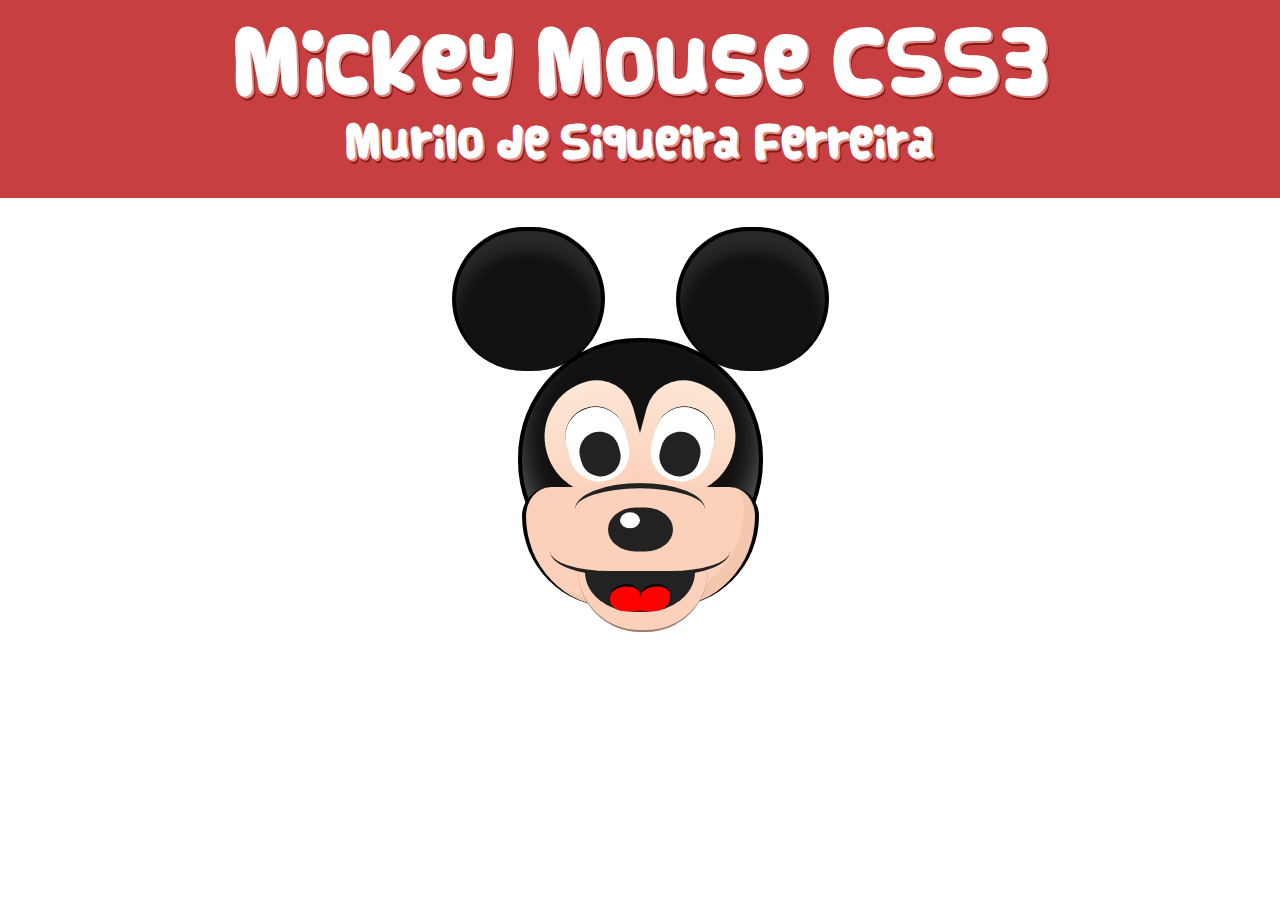
<file: index.html>
<!DOCTYPE html>
<!--[if lt IE 7]>      <html class="no-js lt-ie9 lt-ie8 lt-ie7"> <![endif]-->
<!--[if IE 7]>         <html class="no-js lt-ie9 lt-ie8"> <![endif]-->
<!--[if IE 8]>         <html class="no-js lt-ie9"> <![endif]-->
<!--[if gt IE 8]><!--> <html class="no-js"> <!--<![endif]-->
    <head>
        <meta charset="utf-8">
        <meta http-equiv="X-UA-Compatible" content="IE=edge,chrome=1">
        <title>Mickey Mouse - CSS</title>
        <meta name="description" content="">
        <meta name="viewport" content="width=device-width">

        <link rel="stylesheet" href="assets/css/normalize.css">
        <link rel="stylesheet" href="assets/css/main.css">
    </head>
    <body>
        <header>
            <hgroup>
                <h1 class="mck">Mickey Mouse CSS3 </h1>
                <h2 class="autor"><a href="https://www.facebook.com/muhroots" target="_blank">Murilo de Siqueira Ferreira</a></h2>
            </hgroup>
        </header>

        <section class="main clearfix">
            <div class="cbc">
                <div class="groud-olh clearfix">
                    <div class="out-olh">
                        <div class="olh olh-eqd">
                            <div class="plp"></div>
                            <div class="iris"></div>
                        </div>
                    </div>
                    <div class="out-olh">
                        <div class="olh olh-dir">
                            <div class="plp"></div>
                            <div class="iris"></div>
                        </div>
                    </div>
                </div>

                <div class="bc clearfix">
                    <div class="efeito-nariz"></div>
                    <div class="nariz"><div></div></div>
                    <div class="sorriso"></div>
                    <div class="sorriso-b">
                        <div class="lng"></div>
                        <div class="lng"></div>
                    </div>
                    <div class="qxo"></div>
                </div>                 
            </div>         
        </section>

        <footer>
    		<audio autoplay="true" loop="loop">
    			<source src="assets/audio/audio.mp3">
    		</audio>
        </footer>
	</body>
</html>
</file>
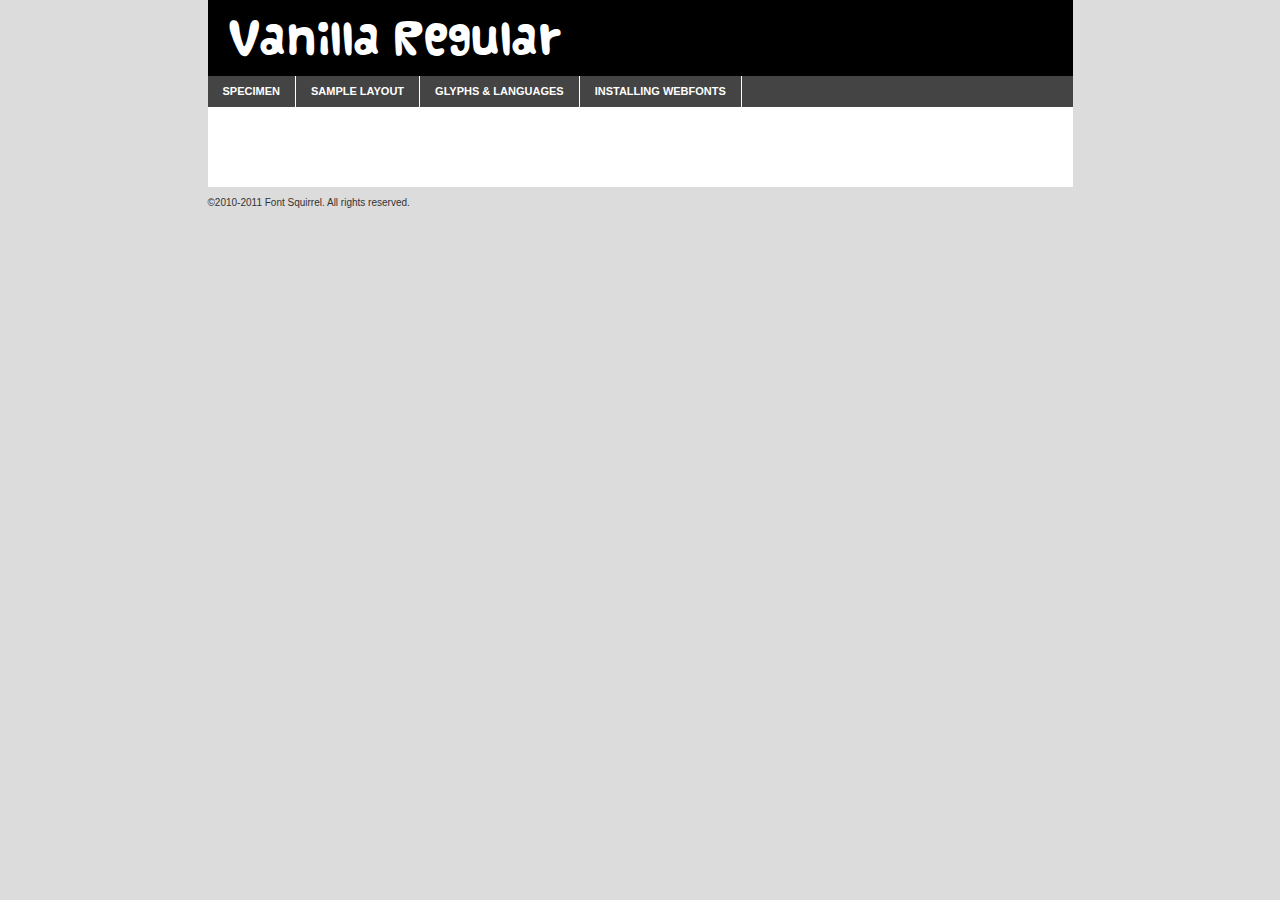
<file: assets/font/vanilla-demo.html>
<!DOCTYPE html PUBLIC "-//W3C//DTD XHTML 1.0 Transitional//EN"
	"http://www.w3.org/TR/xhtml1/DTD/xhtml1-transitional.dtd">

<html xmlns="http://www.w3.org/1999/xhtml" xml:lang="en" lang="en">
<head>
	<meta http-equiv="Content-Type" content="text/html; charset=utf-8" />
	<script src="http://ajax.googleapis.com/ajax/libs/jquery/1.7.2/jquery.min.js" type="text/javascript" charset="utf-8"></script>
	<script src="specimen_files/easytabs.js" type="text/javascript" charset="utf-8"></script>
	<link rel="stylesheet" href="specimen_files/specimen_stylesheet.css" type="text/css" charset="utf-8" />
	<link rel="stylesheet" href="stylesheet.css" type="text/css" charset="utf-8" />

	<style type="text/css">
					body{
				font-family: 'vanillaregular';
							}
		</style>

	<title>Vanilla Regular Specimen</title>
	
	
	<script type="text/javascript" charset="utf-8">
		$(document).ready(function() {
			$('#container').easyTabs({defaultContent:1});
		});
	</script>
</head>

<body>
<div id="container">
	<div id="header">
		Vanilla Regular	</div>
	<ul class="tabs">
		<li><a href="#specimen">Specimen</a></li>
		<li><a href="#layout">Sample Layout</a></li>
				<li><a href="#glyphs">Glyphs &amp; Languages</a></li>
		<li><a href="#installing">Installing Webfonts</a></li>
		
	</ul>
	
	<div id="main_content">

		
			<div id="specimen">
		
				<div class="section">
					<div class="grid12 firstcol">
						<div class="huge">AaBb</div>
					</div>
				</div>
		
				<div class="section">
					<div class="glyph_range">A&#x200B;B&#x200b;C&#x200b;D&#x200b;E&#x200b;F&#x200b;G&#x200b;H&#x200b;I&#x200b;J&#x200b;K&#x200b;L&#x200b;M&#x200b;N&#x200b;O&#x200b;P&#x200b;Q&#x200b;R&#x200b;S&#x200b;T&#x200b;U&#x200b;V&#x200b;W&#x200b;X&#x200b;Y&#x200b;Z&#x200b;a&#x200b;b&#x200b;c&#x200b;d&#x200b;e&#x200b;f&#x200b;g&#x200b;h&#x200b;i&#x200b;j&#x200b;k&#x200b;l&#x200b;m&#x200b;n&#x200b;o&#x200b;p&#x200b;q&#x200b;r&#x200b;s&#x200b;t&#x200b;u&#x200b;v&#x200b;w&#x200b;x&#x200b;y&#x200b;z&#x200b;1&#x200b;2&#x200b;3&#x200b;4&#x200b;5&#x200b;6&#x200b;7&#x200b;8&#x200b;9&#x200b;0&#x200b;&amp;&#x200b;.&#x200b;,&#x200b;?&#x200b;!&#x200b;&#64;&#x200b;(&#x200b;)&#x200b;#&#x200b;$&#x200b;%&#x200b;*&#x200b;+&#x200b;-&#x200b;=&#x200b;:&#x200b;;</div>
				</div>
				<div class="section">
					<div class="grid12 firstcol">
						<table class="sample_table">
							<tr><td>10</td><td class="size10">abcdefghijklmnopqrstuvwxyzABCDEFGHIJKLMNOPQRSTUVWXYZ0123456789abcdefghijklmnopqrstuvwxyzABCDEFGHIJKLMNOPQRSTUVWXYZ0123456789abcdefghijklmnopqrstuvwxyzABCDEFGHIJKLMNOPQRSTUVWXYZ</td></tr>
							<tr><td>11</td><td class="size11">abcdefghijklmnopqrstuvwxyzABCDEFGHIJKLMNOPQRSTUVWXYZ0123456789abcdefghijklmnopqrstuvwxyzABCDEFGHIJKLMNOPQRSTUVWXYZ0123456789abcdefghijklmnopqrstuvwxyzABCDEFGHIJKLMNOPQRSTUVWXYZ</td></tr>
							<tr><td>12</td><td class="size12">abcdefghijklmnopqrstuvwxyzABCDEFGHIJKLMNOPQRSTUVWXYZ0123456789abcdefghijklmnopqrstuvwxyzABCDEFGHIJKLMNOPQRSTUVWXYZ0123456789abcdefghijklmnopqrstuvwxyzABCDEFGHIJKLMNOPQRSTUVWXYZ</td></tr>
							<tr><td>13</td><td class="size13">abcdefghijklmnopqrstuvwxyzABCDEFGHIJKLMNOPQRSTUVWXYZ0123456789abcdefghijklmnopqrstuvwxyzABCDEFGHIJKLMNOPQRSTUVWXYZ0123456789abcdefghijklmnopqrstuvwxyzABCDEFGHIJKLMNOPQRSTUVWXYZ</td></tr>
							<tr><td>14</td><td class="size14">abcdefghijklmnopqrstuvwxyzABCDEFGHIJKLMNOPQRSTUVWXYZ0123456789abcdefghijklmnopqrstuvwxyzABCDEFGHIJKLMNOPQRSTUVWXYZ0123456789abcdefghijklmnopqrstuvwxyzABCDEFGHIJKLMNOPQRSTUVWXYZ</td></tr>
							<tr><td>16</td><td class="size16">abcdefghijklmnopqrstuvwxyzABCDEFGHIJKLMNOPQRSTUVWXYZ0123456789abcdefghijklmnopqrstuvwxyzABCDEFGHIJKLMNOPQRSTUVWXYZ</td></tr>
							<tr><td>18</td><td class="size18">abcdefghijklmnopqrstuvwxyzABCDEFGHIJKLMNOPQRSTUVWXYZ0123456789abcdefghijklmnopqrstuvwxyzABCDEFGHIJKLMNOPQRSTUVWXYZ</td></tr>
							<tr><td>20</td><td class="size20">abcdefghijklmnopqrstuvwxyzABCDEFGHIJKLMNOPQRSTUVWXYZ0123456789abcdefghijklmnopqrstuvwxyzABCDEFGHIJKLMNOPQRSTUVWXYZ</td></tr>
							<tr><td>24</td><td class="size24">abcdefghijklmnopqrstuvwxyzABCDEFGHIJKLMNOPQRSTUVWXYZ0123456789abcdefghijklmnopqrstuvwxyzABCDEFGHIJKLMNOPQRSTUVWXYZ</td></tr>
							<tr><td>30</td><td class="size30">abcdefghijklmnopqrstuvwxyzABCDEFGHIJKLMNOPQRSTUVWXYZ0123456789abcdefghijklmnopqrstuvwxyzABCDEFGHIJKLMNOPQRSTUVWXYZ</td></tr>
							<tr><td>36</td><td class="size36">abcdefghijklmnopqrstuvwxyzABCDEFGHIJKLMNOPQRSTUVWXYZ0123456789abcdefghijklmnopqrstuvwxyzABCDEFGHIJKLMNOPQRSTUVWXYZ</td></tr>
							<tr><td>48</td><td class="size48">abcdefghijklmnopqrstuvwxyzABCDEFGHIJKLMNOPQRSTUVWXYZ0123456789abcdefghijklmnopqrstuvwxyzABCDEFGHIJKLMNOPQRSTUVWXYZ</td></tr>
							<tr><td>60</td><td class="size60">abcdefghijklmnopqrstuvwxyzABCDEFGHIJKLMNOPQRSTUVWXYZ0123456789abcdefghijklmnopqrstuvwxyzABCDEFGHIJKLMNOPQRSTUVWXYZ</td></tr>
							<tr><td>72</td><td class="size72">abcdefghijklmnopqrstuvwxyzABCDEFGHIJKLMNOPQRSTUVWXYZ0123456789abcdefghijklmnopqrstuvwxyzABCDEFGHIJKLMNOPQRSTUVWXYZ</td></tr>
							<tr><td>90</td><td class="size90">abcdefghijklmnopqrstuvwxyzABCDEFGHIJKLMNOPQRSTUVWXYZ0123456789abcdefghijklmnopqrstuvwxyzABCDEFGHIJKLMNOPQRSTUVWXYZ</td></tr>
						</table>
				
					</div>
			
				</div>
		
		
		
								<div class="section" id="bodycomparison">


										<div id="xheight">
				<div class="fontbody">&#xE000;&#xE000;&#xE000;&#xE000;&#xE000;&#xE000;&#xE000;&#xE000;&#xE000;&#xE000;&#xE000;&#xE000;&#xE000;&#xE000;&#xE000;&#xE000;&#xE000;&#xE000;&#xE000;&#xE000;&#xE000;&#xE000;&#xE000;&#xE000;&#xE000;&#xE000;&#xE000;&#xE000;&#xE000;&#xE000;&#xE000;&#xE000;&#xE000;&#xE000;&#xE000;&#xE000;&#xE000;&#xE000;&#xE000;&#xE000;&#xE000;&#xE000;&#xE000;&#xE000;&#xE000;&#xE000;&#xE000;&#xE000;&#xE000;&#xE000;&#xE000;&#xE000;&#xE000;&#xE000;&#xE000;&#xE000;&#xE000;&#xE000;&#xE000;&#xE000;&#xE000;&#xE000;&#xE000;&#xE000;&#xE000;&#xE000;&#xE000;&#xE000;&#xE000;&#xE000;&#xE000;&#xE000;&#xE000;&#xE000;&#xE000;&#xE000;&#xE000;&#xE000;&#xE000;&#xE000;&#xE000;&#xE000;&#xE000;&#xE000;&#xE000;&#xE000;&#xE000;&#xE000;&#xE000;&#xE000;&#xE000;&#xE000;&#xE000;&#xE000;&#xE000;&#xE000;&#xE000;&#xE000;&#xE000;body</div><div class="arialbody">body</div><div class="verdanabody">body</div><div class="georgiabody">body</div></div>
										<div class="fontbody" style="z-index:1">
											body<span>Vanilla Regular</span>
										</div>
										<div class="arialbody" style="z-index:1">
											body<span>Arial</span>
										</div>
										<div class="verdanabody" style="z-index:1">
											body<span>Verdana</span>
										</div>
										<div class="georgiabody" style="z-index:1">
											body<span>Georgia</span>
										</div>



								</div>
		
		
				<div class="section psample psample_row1" id="">
					
					<div class="grid2 firstcol">
						<p class="size10"><span>10.</span>Aenean lacinia bibendum nulla sed consectetur. Fusce dapibus, tellus ac cursus commodo, tortor mauris condimentum nibh, ut fermentum massa justo sit amet risus. Nullam id dolor id nibh ultricies vehicula ut id elit. Cum sociis natoque penatibus et magnis dis parturient montes, nascetur ridiculus mus. Nulla vitae elit libero, a pharetra augue.</p>
			
					</div>
					<div class="grid3">
						<p class="size11"><span>11.</span>Aenean lacinia bibendum nulla sed consectetur. Fusce dapibus, tellus ac cursus commodo, tortor mauris condimentum nibh, ut fermentum massa justo sit amet risus. Nullam id dolor id nibh ultricies vehicula ut id elit. Cum sociis natoque penatibus et magnis dis parturient montes, nascetur ridiculus mus. Nulla vitae elit libero, a pharetra augue.</p>
			
					</div>
					<div class="grid3">
						<p class="size12"><span>12.</span>Aenean lacinia bibendum nulla sed consectetur. Fusce dapibus, tellus ac cursus commodo, tortor mauris condimentum nibh, ut fermentum massa justo sit amet risus. Nullam id dolor id nibh ultricies vehicula ut id elit. Cum sociis natoque penatibus et magnis dis parturient montes, nascetur ridiculus mus. Nulla vitae elit libero, a pharetra augue.</p>
			
					</div>
					<div class="grid4">
						<p class="size13"><span>13.</span>Aenean lacinia bibendum nulla sed consectetur. Fusce dapibus, tellus ac cursus commodo, tortor mauris condimentum nibh, ut fermentum massa justo sit amet risus. Nullam id dolor id nibh ultricies vehicula ut id elit. Cum sociis natoque penatibus et magnis dis parturient montes, nascetur ridiculus mus. Nulla vitae elit libero, a pharetra augue.</p>
			
					</div>
					<div class="white_blend"></div>
					
				</div>
				<div class="section psample psample_row2" id="">
					<div class="grid3 firstcol">
						<p class="size14"><span>14.</span>Aenean lacinia bibendum nulla sed consectetur. Fusce dapibus, tellus ac cursus commodo, tortor mauris condimentum nibh, ut fermentum massa justo sit amet risus. Nullam id dolor id nibh ultricies vehicula ut id elit. Cum sociis natoque penatibus et magnis dis parturient montes, nascetur ridiculus mus. Nulla vitae elit libero, a pharetra augue.</p>
			
					</div>
					<div class="grid4">
						<p class="size16"><span>16.</span>Aenean lacinia bibendum nulla sed consectetur. Fusce dapibus, tellus ac cursus commodo, tortor mauris condimentum nibh, ut fermentum massa justo sit amet risus. Nullam id dolor id nibh ultricies vehicula ut id elit. Cum sociis natoque penatibus et magnis dis parturient montes, nascetur ridiculus mus. Nulla vitae elit libero, a pharetra augue.</p>
			
					</div>
					<div class="grid5">
						<p class="size18"><span>18.</span>Aenean lacinia bibendum nulla sed consectetur. Fusce dapibus, tellus ac cursus commodo, tortor mauris condimentum nibh, ut fermentum massa justo sit amet risus. Nullam id dolor id nibh ultricies vehicula ut id elit. Cum sociis natoque penatibus et magnis dis parturient montes, nascetur ridiculus mus. Nulla vitae elit libero, a pharetra augue.</p>
			
					</div>

					<div class="white_blend"></div>

				</div>
				
				<div class="section psample psample_row3" id="">
					<div class="grid5 firstcol">
						<p class="size20"><span>20.</span>Aenean lacinia bibendum nulla sed consectetur. Fusce dapibus, tellus ac cursus commodo, tortor mauris condimentum nibh, ut fermentum massa justo sit amet risus. Nullam id dolor id nibh ultricies vehicula ut id elit. Cum sociis natoque penatibus et magnis dis parturient montes, nascetur ridiculus mus. Nulla vitae elit libero, a pharetra augue.</p>
					</div>
					<div class="grid7">
						<p class="size24"><span>24.</span>Aenean lacinia bibendum nulla sed consectetur. Fusce dapibus, tellus ac cursus commodo, tortor mauris condimentum nibh, ut fermentum massa justo sit amet risus. Nullam id dolor id nibh ultricies vehicula ut id elit. Cum sociis natoque penatibus et magnis dis parturient montes, nascetur ridiculus mus. Nulla vitae elit libero, a pharetra augue.</p>
					</div>
					
					<div class="white_blend"></div>
					
				</div>
				
				<div class="section psample psample_row4" id="">
					<div class="grid12 firstcol">
						<p class="size30"><span>30.</span>Aenean lacinia bibendum nulla sed consectetur. Fusce dapibus, tellus ac cursus commodo, tortor mauris condimentum nibh, ut fermentum massa justo sit amet risus. Nullam id dolor id nibh ultricies vehicula ut id elit. Cum sociis natoque penatibus et magnis dis parturient montes, nascetur ridiculus mus. Nulla vitae elit libero, a pharetra augue.</p>
					</div>
					<div class="white_blend"></div>
					
				</div>
				
				
				
				<div class="section psample psample_row1 fullreverse">
					<div class="grid2 firstcol">
						<p class="size10"><span>10.</span>Aenean lacinia bibendum nulla sed consectetur. Fusce dapibus, tellus ac cursus commodo, tortor mauris condimentum nibh, ut fermentum massa justo sit amet risus. Nullam id dolor id nibh ultricies vehicula ut id elit. Cum sociis natoque penatibus et magnis dis parturient montes, nascetur ridiculus mus. Nulla vitae elit libero, a pharetra augue.</p>
			
					</div>
					<div class="grid3">
						<p class="size11"><span>11.</span>Aenean lacinia bibendum nulla sed consectetur. Fusce dapibus, tellus ac cursus commodo, tortor mauris condimentum nibh, ut fermentum massa justo sit amet risus. Nullam id dolor id nibh ultricies vehicula ut id elit. Cum sociis natoque penatibus et magnis dis parturient montes, nascetur ridiculus mus. Nulla vitae elit libero, a pharetra augue.</p>
			
					</div>
					<div class="grid3">
						<p class="size12"><span>12.</span>Aenean lacinia bibendum nulla sed consectetur. Fusce dapibus, tellus ac cursus commodo, tortor mauris condimentum nibh, ut fermentum massa justo sit amet risus. Nullam id dolor id nibh ultricies vehicula ut id elit. Cum sociis natoque penatibus et magnis dis parturient montes, nascetur ridiculus mus. Nulla vitae elit libero, a pharetra augue.</p>
			
					</div>
					<div class="grid4">
						<p class="size13"><span>13.</span>Aenean lacinia bibendum nulla sed consectetur. Fusce dapibus, tellus ac cursus commodo, tortor mauris condimentum nibh, ut fermentum massa justo sit amet risus. Nullam id dolor id nibh ultricies vehicula ut id elit. Cum sociis natoque penatibus et magnis dis parturient montes, nascetur ridiculus mus. Nulla vitae elit libero, a pharetra augue.</p>
			
					</div>
					<div class="black_blend"></div>
					
				</div>
				
				<div class="section psample psample_row2 fullreverse">
					<div class="grid3 firstcol">
						<p class="size14"><span>14.</span>Aenean lacinia bibendum nulla sed consectetur. Fusce dapibus, tellus ac cursus commodo, tortor mauris condimentum nibh, ut fermentum massa justo sit amet risus. Nullam id dolor id nibh ultricies vehicula ut id elit. Cum sociis natoque penatibus et magnis dis parturient montes, nascetur ridiculus mus. Nulla vitae elit libero, a pharetra augue.</p>
			
					</div>
					<div class="grid4">
						<p class="size16"><span>16.</span>Aenean lacinia bibendum nulla sed consectetur. Fusce dapibus, tellus ac cursus commodo, tortor mauris condimentum nibh, ut fermentum massa justo sit amet risus. Nullam id dolor id nibh ultricies vehicula ut id elit. Cum sociis natoque penatibus et magnis dis parturient montes, nascetur ridiculus mus. Nulla vitae elit libero, a pharetra augue.</p>
			
					</div>
					<div class="grid5">
						<p class="size18"><span>18.</span>Aenean lacinia bibendum nulla sed consectetur. Fusce dapibus, tellus ac cursus commodo, tortor mauris condimentum nibh, ut fermentum massa justo sit amet risus. Nullam id dolor id nibh ultricies vehicula ut id elit. Cum sociis natoque penatibus et magnis dis parturient montes, nascetur ridiculus mus. Nulla vitae elit libero, a pharetra augue.</p>
			
					</div>
					<div class="black_blend"></div>

				</div>
				
				<div class="section psample fullreverse psample_row3" id="">
					<div class="grid5 firstcol">
						<p class="size20"><span>20.</span>Aenean lacinia bibendum nulla sed consectetur. Fusce dapibus, tellus ac cursus commodo, tortor mauris condimentum nibh, ut fermentum massa justo sit amet risus. Nullam id dolor id nibh ultricies vehicula ut id elit. Cum sociis natoque penatibus et magnis dis parturient montes, nascetur ridiculus mus. Nulla vitae elit libero, a pharetra augue.</p>
					</div>
					<div class="grid7">
						<p class="size24"><span>24.</span>Aenean lacinia bibendum nulla sed consectetur. Fusce dapibus, tellus ac cursus commodo, tortor mauris condimentum nibh, ut fermentum massa justo sit amet risus. Nullam id dolor id nibh ultricies vehicula ut id elit. Cum sociis natoque penatibus et magnis dis parturient montes, nascetur ridiculus mus. Nulla vitae elit libero, a pharetra augue.</p>
					</div>
					
					<div class="black_blend"></div>
					
				</div>
				
				<div class="section psample fullreverse psample_row4" id="" style="border-bottom: 20px #000 solid;">
					<div class="grid12 firstcol">
						<p class="size30"><span>30.</span>Aenean lacinia bibendum nulla sed consectetur. Fusce dapibus, tellus ac cursus commodo, tortor mauris condimentum nibh, ut fermentum massa justo sit amet risus. Nullam id dolor id nibh ultricies vehicula ut id elit. Cum sociis natoque penatibus et magnis dis parturient montes, nascetur ridiculus mus. Nulla vitae elit libero, a pharetra augue.</p>
					</div>
					<div class="black_blend"></div>
					
				</div>
				
				
				
				
			</div>
			
			<div id="layout">
				
				<div class="section">
					
					<div class="grid12 firstcol">
						<h1>Lorem Ipsum Dolor</h1>
						<h2>Etiam porta sem malesuada magna mollis euismod</h2>
						
						<p class="byline">By <a href="#link">Aenean Lacinia</a></p>
					</div>
				</div>
				<div class="section">
					<div class="grid8 firstcol">
						<p class="large">Donec sed odio dui. Morbi leo risus, porta ac consectetur ac, vestibulum at eros. Fusce dapibus, tellus ac cursus commodo, tortor mauris condimentum nibh, ut fermentum massa justo sit amet risus. </p>

						
						<h3>Pellentesque ornare sem</h3>

						<p>Maecenas sed diam eget risus varius blandit sit amet non magna. Maecenas faucibus mollis interdum. Donec ullamcorper nulla non metus auctor fringilla. Nullam id dolor id nibh ultricies vehicula ut id elit. Nullam id dolor id nibh ultricies vehicula ut id elit. </p>

						<p>Aenean eu leo quam. Pellentesque ornare sem lacinia quam venenatis vestibulum. Lorem ipsum dolor sit amet, consectetur adipiscing elit. Cum sociis natoque penatibus et magnis dis parturient montes, nascetur ridiculus mus. </p>

						<p>Nulla vitae elit libero, a pharetra augue. Praesent commodo cursus magna, vel scelerisque nisl consectetur et. Aenean lacinia bibendum nulla sed consectetur. </p>

						<p>Nullam quis risus eget urna mollis ornare vel eu leo. Nullam quis risus eget urna mollis ornare vel eu leo. Maecenas sed diam eget risus varius blandit sit amet non magna. Donec ullamcorper nulla non metus auctor fringilla. </p>

						<h3>Cras mattis consectetur</h3>

						<p>Aenean eu leo quam. Pellentesque ornare sem lacinia quam venenatis vestibulum. Aenean lacinia bibendum nulla sed consectetur. Integer posuere erat a ante venenatis dapibus posuere velit aliquet. Cras mattis consectetur purus sit amet fermentum. </p>

						<p>Nullam id dolor id nibh ultricies vehicula ut id elit. Nullam quis risus eget urna mollis ornare vel eu leo. Cras mattis consectetur purus sit amet fermentum.</p>
					</div>
					
					<div class="grid4 sidebar">
						
						<div class="box reverse">
							<p class="last">Nullam quis risus eget urna mollis ornare vel eu leo. Donec ullamcorper nulla non metus auctor fringilla. Cras mattis consectetur purus sit amet fermentum. Sed posuere consectetur est at lobortis. Lorem ipsum dolor sit amet, consectetur adipiscing elit. </p>
						</div>
						
						<p class="caption">Maecenas sed diam eget risus varius.</p>

						<p>Vestibulum id ligula porta felis euismod semper. Integer posuere erat a ante venenatis dapibus posuere velit aliquet. Vestibulum id ligula porta felis euismod semper. Sed posuere consectetur est at lobortis. Maecenas sed diam eget risus varius blandit sit amet non magna. Fusce dapibus, tellus ac cursus commodo, tortor mauris condimentum nibh, ut fermentum massa justo sit amet risus. </p>

					

						<p>Duis mollis, est non commodo luctus, nisi erat porttitor ligula, eget lacinia odio sem nec elit. Aenean lacinia bibendum nulla sed consectetur. Vivamus sagittis lacus vel augue laoreet rutrum faucibus dolor auctor. Aenean lacinia bibendum nulla sed consectetur. Nullam quis risus eget urna mollis ornare vel eu leo. </p>

						<p>Praesent commodo cursus magna, vel scelerisque nisl consectetur et. Donec ullamcorper nulla non metus auctor fringilla. Maecenas faucibus mollis interdum. Fusce dapibus, tellus ac cursus commodo, tortor mauris condimentum nibh, ut fermentum massa justo sit amet risus. </p>

					</div>
				</div>
				
			</div>


			



		<div id="glyphs">
			<div class="section">
				<div class="grid12 firstcol">
			
				<h1>Language Support</h1>
				<p>The subset of Vanilla Regular in this kit supports the following languages:<br />
			
					English				</p>
				<h1>Glyph Chart</h1>
				<p>The subset of Vanilla Regular in this kit includes all the glyphs listed below. Unicode entities are included above each glyph to help you insert individual characters into your layout.</p>
				<div id="glyph_chart">
			
																														 <div><p>&amp;#13;</p>&#13;</div>
																				 <div><p>&amp;#32;</p>&#32;</div>
																				 <div><p>&amp;#33;</p>&#33;</div>
																				 <div><p>&amp;#34;</p>&#34;</div>
																				 <div><p>&amp;#35;</p>&#35;</div>
																				 <div><p>&amp;#36;</p>&#36;</div>
																				 <div><p>&amp;#37;</p>&#37;</div>
																				 <div><p>&amp;#38;</p>&#38;</div>
																				 <div><p>&amp;#39;</p>&#39;</div>
																				 <div><p>&amp;#40;</p>&#40;</div>
																				 <div><p>&amp;#41;</p>&#41;</div>
																				 <div><p>&amp;#42;</p>&#42;</div>
																				 <div><p>&amp;#43;</p>&#43;</div>
																				 <div><p>&amp;#44;</p>&#44;</div>
																				 <div><p>&amp;#45;</p>&#45;</div>
																				 <div><p>&amp;#46;</p>&#46;</div>
																				 <div><p>&amp;#47;</p>&#47;</div>
																				 <div><p>&amp;#48;</p>&#48;</div>
																				 <div><p>&amp;#49;</p>&#49;</div>
																				 <div><p>&amp;#50;</p>&#50;</div>
																				 <div><p>&amp;#51;</p>&#51;</div>
																				 <div><p>&amp;#52;</p>&#52;</div>
																				 <div><p>&amp;#53;</p>&#53;</div>
																				 <div><p>&amp;#54;</p>&#54;</div>
																				 <div><p>&amp;#55;</p>&#55;</div>
																				 <div><p>&amp;#56;</p>&#56;</div>
																				 <div><p>&amp;#57;</p>&#57;</div>
																				 <div><p>&amp;#58;</p>&#58;</div>
																				 <div><p>&amp;#59;</p>&#59;</div>
																				 <div><p>&amp;#60;</p>&#60;</div>
																				 <div><p>&amp;#61;</p>&#61;</div>
																				 <div><p>&amp;#62;</p>&#62;</div>
																				 <div><p>&amp;#63;</p>&#63;</div>
																				 <div><p>&amp;#64;</p>&#64;</div>
																				 <div><p>&amp;#65;</p>&#65;</div>
																				 <div><p>&amp;#66;</p>&#66;</div>
																				 <div><p>&amp;#67;</p>&#67;</div>
																				 <div><p>&amp;#68;</p>&#68;</div>
																				 <div><p>&amp;#69;</p>&#69;</div>
																				 <div><p>&amp;#70;</p>&#70;</div>
																				 <div><p>&amp;#71;</p>&#71;</div>
																				 <div><p>&amp;#72;</p>&#72;</div>
																				 <div><p>&amp;#73;</p>&#73;</div>
																				 <div><p>&amp;#74;</p>&#74;</div>
																				 <div><p>&amp;#75;</p>&#75;</div>
																				 <div><p>&amp;#76;</p>&#76;</div>
																				 <div><p>&amp;#77;</p>&#77;</div>
																				 <div><p>&amp;#78;</p>&#78;</div>
																				 <div><p>&amp;#79;</p>&#79;</div>
																				 <div><p>&amp;#80;</p>&#80;</div>
																				 <div><p>&amp;#81;</p>&#81;</div>
																				 <div><p>&amp;#82;</p>&#82;</div>
																				 <div><p>&amp;#83;</p>&#83;</div>
																				 <div><p>&amp;#84;</p>&#84;</div>
																				 <div><p>&amp;#85;</p>&#85;</div>
																				 <div><p>&amp;#86;</p>&#86;</div>
																				 <div><p>&amp;#87;</p>&#87;</div>
																				 <div><p>&amp;#88;</p>&#88;</div>
																				 <div><p>&amp;#89;</p>&#89;</div>
																				 <div><p>&amp;#90;</p>&#90;</div>
																				 <div><p>&amp;#91;</p>&#91;</div>
																				 <div><p>&amp;#92;</p>&#92;</div>
																				 <div><p>&amp;#93;</p>&#93;</div>
																				 <div><p>&amp;#94;</p>&#94;</div>
																				 <div><p>&amp;#95;</p>&#95;</div>
																				 <div><p>&amp;#96;</p>&#96;</div>
																				 <div><p>&amp;#97;</p>&#97;</div>
																				 <div><p>&amp;#98;</p>&#98;</div>
																				 <div><p>&amp;#99;</p>&#99;</div>
																				 <div><p>&amp;#100;</p>&#100;</div>
																				 <div><p>&amp;#101;</p>&#101;</div>
																				 <div><p>&amp;#102;</p>&#102;</div>
																				 <div><p>&amp;#103;</p>&#103;</div>
																				 <div><p>&amp;#104;</p>&#104;</div>
																				 <div><p>&amp;#105;</p>&#105;</div>
																				 <div><p>&amp;#106;</p>&#106;</div>
																				 <div><p>&amp;#107;</p>&#107;</div>
																				 <div><p>&amp;#108;</p>&#108;</div>
																				 <div><p>&amp;#109;</p>&#109;</div>
																				 <div><p>&amp;#110;</p>&#110;</div>
																				 <div><p>&amp;#111;</p>&#111;</div>
																				 <div><p>&amp;#112;</p>&#112;</div>
																				 <div><p>&amp;#113;</p>&#113;</div>
																				 <div><p>&amp;#114;</p>&#114;</div>
																				 <div><p>&amp;#115;</p>&#115;</div>
																				 <div><p>&amp;#116;</p>&#116;</div>
																				 <div><p>&amp;#117;</p>&#117;</div>
																				 <div><p>&amp;#118;</p>&#118;</div>
																				 <div><p>&amp;#119;</p>&#119;</div>
																				 <div><p>&amp;#120;</p>&#120;</div>
																				 <div><p>&amp;#121;</p>&#121;</div>
																				 <div><p>&amp;#122;</p>&#122;</div>
																				 <div><p>&amp;#123;</p>&#123;</div>
																				 <div><p>&amp;#124;</p>&#124;</div>
																				 <div><p>&amp;#125;</p>&#125;</div>
																				 <div><p>&amp;#126;</p>&#126;</div>
																				 <div><p>&amp;#160;</p>&#160;</div>
																				 <div><p>&amp;#165;</p>&#165;</div>
																				 <div><p>&amp;#169;</p>&#169;</div>
																				 <div><p>&amp;#173;</p>&#173;</div>
																				 <div><p>&amp;#174;</p>&#174;</div>
																				 <div><p>&amp;#8192;</p>&#8192;</div>
																				 <div><p>&amp;#8193;</p>&#8193;</div>
																				 <div><p>&amp;#8194;</p>&#8194;</div>
																				 <div><p>&amp;#8195;</p>&#8195;</div>
																				 <div><p>&amp;#8196;</p>&#8196;</div>
																				 <div><p>&amp;#8197;</p>&#8197;</div>
																				 <div><p>&amp;#8198;</p>&#8198;</div>
																				 <div><p>&amp;#8199;</p>&#8199;</div>
																				 <div><p>&amp;#8200;</p>&#8200;</div>
																				 <div><p>&amp;#8201;</p>&#8201;</div>
																				 <div><p>&amp;#8202;</p>&#8202;</div>
																				 <div><p>&amp;#8208;</p>&#8208;</div>
																				 <div><p>&amp;#8209;</p>&#8209;</div>
																				 <div><p>&amp;#8210;</p>&#8210;</div>
																				 <div><p>&amp;#8211;</p>&#8211;</div>
																				 <div><p>&amp;#8212;</p>&#8212;</div>
																				 <div><p>&amp;#8239;</p>&#8239;</div>
																				 <div><p>&amp;#8287;</p>&#8287;</div>
																				 <div><p>&amp;#57344;</p>&#57344;</div>
																												</div>	
				</div>
		
		
			</div>
		</div>
		
		
		<div id="specs">
			
		</div>
	
		<div id="installing">
			<div class="section">
				<div class="grid7 firstcol">
					<h1>Installing Webfonts</h1>
					
					<p>Webfonts are supported by all major browser platforms but not all in the same way. There are currently four different font formats that must be included in order to target all browsers. This includes TTF, WOFF, EOT and SVG.</p>
					
					<h2>1. Upload your webfonts</h2>
					<p>You must upload your webfont kit to your website. They should be in or near the same directory as your CSS files.</p>
					
					<h2>2. Include the webfont stylesheet</h2>
					<p>A special CSS @font-face declaration helps the various browsers select the appropriate font it needs without causing you a bunch of headaches. Learn more about this syntax by reading the <a href="http://www.fontspring.com/blog/further-hardening-of-the-bulletproof-syntax">Fontspring blog post</a> about it. The code for it is as follows:</p>


<code>
@font-face{ 
	font-family: 'MyWebFont';
	src: url('WebFont.eot');
	src: url('WebFont.eot?#iefix') format('embedded-opentype'),
	     url('WebFont.woff') format('woff'),
	     url('WebFont.ttf') format('truetype'),
	     url('WebFont.svg#webfont') format('svg');
}
</code>

	<p>We've already gone ahead and generated the code for you. All you have to do is link to the stylesheet in your HTML, like this:</p>
	<code>&lt;link rel=&quot;stylesheet&quot; href=&quot;stylesheet.css&quot; type=&quot;text/css&quot; charset=&quot;utf-8&quot; /&gt;</code>

					<h2>3. Modify your own stylesheet</h2>
					<p>To take advantage of your new fonts, you must tell your stylesheet to use them. Look at the original @font-face declaration above and find the property called "font-family." The name linked there will be what you use to reference the font. Prepend that webfont name to the font stack in the "font-family" property, inside the selector you want to change. For example:</p>
<code>p { font-family: 'WebFont', Arial, sans-serif; }</code>

<h2>4. Test</h2>
<p>Getting webfonts to work cross-browser <em>can</em> be tricky. Use the information in the sidebar to help you if you find that fonts aren't loading in a particular browser.</p>
				</div>
				
				<div class="grid5 sidebar">
					<div class="box">
						<h2>Troubleshooting<br />Font-Face Problems</h2>
						<p>Having trouble getting your webfonts to load in your new website? Here are some tips to sort out what might be the problem.</p>

						<h3>Fonts not showing in any browser</h3>

						<p>This sounds like you need to work on the plumbing. You either did not upload the fonts to the correct directory, or you did not link the fonts properly in the CSS. If you've confirmed that all this is correct and you still have a problem, take a look at your .htaccess file and see if requests are getting intercepted.</p>

						<h3>Fonts not loading in iPhone or iPad</h3>

						<p>The most common problem here is that you are serving the fonts from an IIS server. IIS refuses to serve files that have unknown MIME types. If that is the case, you must set the MIME type for SVG to "image/svg+xml" in the server settings. Follow these instructions from Microsoft if you need help.</p>

						<h3>Fonts not loading in Firefox</h3>

						<p>The primary reason for this failure? You are still using a version Firefox older than 3.5. So upgrade already! If that isn't it, then you are very likely serving fonts from a different domain. Firefox requires that all font assets be served from the same domain. Lastly it is possible that you need to add WOFF to your list of MIME types (if you are serving via IIS.)</p>

						<h3>Fonts not loading in IE</h3>

						<p>Are you looking at Internet Explorer on an actual Windows machine or are you cheating by using a service like Adobe BrowserLab? Many of these screenshot services do not render @font-face for IE. Best to test it on a real machine.</p>

						<h3>Fonts not loading in IE9</h3>

						<p>IE9, like Firefox, requires that fonts be served from the same domain as the website. Make sure that is the case.</p>
					</div>
				</div>
			</div>
			
		</div>
	
	</div>
	<div id="footer">
		<p>&copy;2010-2011 Font Squirrel. All rights reserved.</p>
	</div>
</div>
</body>
</html>
</file>
<file: assets/css/main.css>
@font-face {
    font-weight: normal;
    font-style: normal;
    font-family: vanilla;
    src: url('../font/vanilla-webfont.eot');
    src: url('../font/vanilla-webfont.eot?#iefix') format('embedded-opentype'),
         url('../font/vanilla-webfont.woff') format('woff'),
         url('../font/vanilla-webfont.ttf') format('truetype'),
         url('../font/vanilla-webfont.svg#vanillaregular') format('svg');

}

body {font-size: 1em;line-height: 1.1;}
header {background: #c73f41;}
hgroup {padding: 25px 0;}

.main {
    position: relative;
    margin: 140px auto 0;
    width: 245px;
}

.cbc {
    position: relative;
    z-index: 999;
    height: 235px;
    border: 4px solid #000;
    -webkit-border-radius: 120px;
            border-radius: 120px;
    background:#111;
    -webkit-box-shadow: -1px -20px 25px rgba(255,255,255,.3) inset; 
       -moz-box-shadow: -1px -20px 25px rgba(255,255,255,.3) inset;
            box-shadow: -1px -20px 25px rgba(255,255,255,.3) inset;
        moz-border-radius: 120px;
         -o-box-shadow: -1px -20px 25px rgba(255,255,255,.3) inset;
}

    .cbc:before, 
    .cbc:after {
        position: absolute;
        top: -115px;
        width: 145px;
        height: 140px;
        border: 4px solid #000;
        border-bottom: 0;
        -webkit-border-radius:80px;
                border-radius:80px;
        background:#111; 
        -webkit-box-shadow: -1px 15px 25px rgba(255,255,255,.1) inset; 
                box-shadow: -1px 20px 15px rgba(255,255,255,.1) inset;
        content: '';
    }

    .cbc:before{left: -70px;}
    .cbc:after{right: -70px;}

.groud-olh {
    margin: 40px auto 0;
    width: 190px;
}

.out-olh { 
    float: left;
    width: 95px;
    height: 115px;
    background-image: -webkit-gradient(linear, left top, left bottom, from(#fde7d5), to(#fbd1bb));
    background-image: -webkit-linear-gradient(top, #fde7d5, #fbd1bb); 
    background-image: -moz-linear-gradient(top, #fde7d5, #fbd1bb); 
    background-image: -o-linear-gradient(top, #fde7d5, #fbd1bb); 
    background-image: linear-gradient(to bottom, #fde7d5, #fbd1bb);
}
    .out-olh:first-child {
        -webkit-border-radius: 60px 40px 0px 60px;
                border-radius: 60px 40px 0px 60px;
        -webkit-transform: rotate(-15deg);
                transform: rotate(-15deg);
    }

    .out-olh:last-child {
        -webkit-border-radius: 40px 60px 60px 0px;
                border-radius: 40px 60px 60px 0px;
        -webkit-transform: rotate(15deg);
                transform: rotate(15deg);
    }

.olh {
    position: relative;
    position: relative;
    z-index: 99999;
    z-index: 9999;
    margin-top: 25px;
    width: 60px;
    height: 75px;
    border-top: 1px solid #222;
    -webkit-border-radius:60px;
            border-radius:60px;
    background-color: #fff;; 
}

.plp {
    position: absolute;
    width: 60px;
    height: 75px;
    -webkit-border-radius:60px;
            border-radius:60px;
    -webkit-animation: eyes 3s infinite step-start .9s;
            animation: eyes 3s infinite step-start .9s;
}

.olh-eqd {
    float: right;
    margin-right: 14px;
}

.olh-dir {
    float: left;
    margin-left: 14px;
}

.iris {
    margin: 25px auto 0;
    width: 40px;
    height:45px;
    -webkit-border-radius:40px;
            border-radius:40px;
    background-color: #222;
}

.bc {
    position: relative;
    margin: -10px auto 0;
    height: 120px;
    border-right: 4px solid #000;
    border-left: 4px solid #000;
    -webkit-border-radius: 80px 80px 250px 250px;
            border-radius: 80px 80px 250px 250px;
    background: #fbd1bb;
    -webkit-box-shadow: -11px -8px 1px #f3c6ae inset; 
            box-shadow: -11px -8px 1px #f3c6ae inset;
}

.efeito-nariz {
    margin: -24px auto 0;
    width: 130px;
    height: 54px;
    border-top: 13px solid #222;
    -webkit-border-radius: 0px 0px 60px 60px;
            border-radius: 70px 70px 0px 0px;
    -webkit-transform: scaleY(0.4);
            transform: scaleY(0.4);
}

.nariz {
    margin: -28px auto 0;
    width: 65px;
    height:55px; 
    -moz-border-radius:40px;
         border-radius:40px;
    background-color: #222;
    -webkit-transform: scaleY(0.8);
            transform: scaleY(0.8);
}

.nariz div {
    float: left;
    margin: 6px 0 0 12px;
    width: 20px;
    height: 20px;
    -webkit-border-radius:20px;
            border-radius:20px;
    background-color:#fff;
}

.sorriso {
    position: relative;
    z-index: 9999;
    margin: -24px auto 0;
    width: 180px;
    height: 50px;
    border-bottom: 10px solid #222;
    -webkit-border-radius: 0px 0px 60px 60px;
            border-radius: 0px 0px 60px 60px;
    -webkit-transform: scaleY(0.4);
            transform: scaleY(0.4);
}

.sorriso-b {
    position: relative;
    z-index: 9999;
    margin: -26px auto 0 ;
    width:110px;
    height: 50px;
    border-bottom: #000;
    -webkit-border-radius: 0px 0px 60px 60px;
           border-radius: 0px 0px 60px 60px;
    background-color: #222;
    -webkit-transform: scaleY(0.8);
            transform: scaleY(0.8);
}

.sorriso-b > .lng {
    float: left;    
    margin: 15px 0 0 25px;
    width: 30px;
    height: 31px;
    border-top: 3px solid #000;
    -webkit-border-radius: 120px 90px  19px 105px;
            border-radius: 120px 90px  19px 105px;
    background-color: #ff0000;
}

.sorriso-b > .lng:last-child {
    margin-left: 0;
    -webkit-border-radius: 120px 90px 115px 19px;
            border-radius: 120px 90px 115px 19px;
}

.qxo {
    position: absolute;
    bottom: -25px;
    left: 52px;
    width: 130px;
    height: 60px;
    border-bottom: 2px solid rgba(0, 0, 0, .4);
    -webkit-border-radius: 0 0 90px 90px;
            border-radius: 0 0 90px 90px;
    background: #fbd1bb;
}

.mck, 
.autor {
    margin: 0;
    color:#fff;
    text-align: center;
    text-shadow:2px 2px 0px #e28888, 
                3px 4px 0px #851B11;
    font-size: 68px;
    font-family: vanilla;
    -webkit-animation: rotate 1s ease;
            animation: rotate 1s ease;
}

.autor{
    margin: 20px 0;
    line-height: 24px;
}
    .autor a{
        color: #fff;
        text-decoration: none;
        font-size: 36px;
    }

/* Helpers */

.clearfix:before,
.clearfix:after {
    display: table; /* 2 */
    content: " "; /* 1 */
}

.clearfix:after {
    clear: both;
}

/*
 * For IE 6/7 only
 * Include this rule to trigger hasLayout and contain floats.
 */

.clearfix {
    *zoom: 1;
}

/* Keyframe */

@-webkit-keyframes rotate {
    0%{
        top:0;
        color: #c73f41;
        -webkit-transform: rotateX(180deg);  
           -moz-transform: rotateX(180deg);     
            -ms-transform: rotateX(180deg);      
                transform: rotateX(180deg);             
    }

    50%{
        top:65px;
    }
}

@-webkit-keyframes eyes {
    54%{
        background: transparent;
    }
    58%{
        background-color: #fde7d5;
    }
}
</file>
<file: assets/font/stylesheet.css>
/* Generated by Font Squirrel (http://www.fontsquirrel.com) on December 3, 2012 */



@font-face {
    font-family: 'vanillaregular';
    src: url('vanilla-webfont.eot');
    src: url('vanilla-webfont.eot?#iefix') format('embedded-opentype'),
         url('vanilla-webfont.woff') format('woff'),
         url('vanilla-webfont.ttf') format('truetype'),
         url('vanilla-webfont.svg#vanillaregular') format('svg');
    font-weight: normal;
    font-style: normal;

}
</file>
<file: assets/font/specimen_files/specimen_stylesheet.css>
@import url('grid_12-825-55-15.css');

/*  
	CSS Reset by Eric Meyer - Released under Public Domain
    http://meyerweb.com/eric/tools/css/reset/
*/
html, body, div, span, applet, object, iframe,
h1, h2, h3, h4, h5, h6, p, blockquote, pre,
a, abbr, acronym, address, big, cite, code,
del, dfn, em, font, img, ins, kbd, q, s, samp,
small, strike, strong, sub, sup, tt, var,
b, u, i, center, dl, dt, dd, ol, ul, li,
fieldset, form, label, legend, table, 
caption, tbody, tfoot, thead, tr, th, td 
                  {margin: 0;padding: 0;border: 0;outline: 0;
                  font-size: 100%;vertical-align: baseline;
                  background: transparent;}
body              {line-height: 1;}
ol, ul            {list-style: none;}
blockquote, q     {quotes: none;}
blockquote:before, blockquote:after,
q:before, q:after {content: '';	content: none;}
:focus            {outline: 0;}
ins               {text-decoration: none;}
del               {text-decoration: line-through;}
table             {border-collapse: collapse;border-spacing: 0;}




body {
	color: #000;
	background-color: #dcdcdc;
}

a {
	text-decoration: none;
	color: #1883ba;
}

h1{
	font-size: 32px;
	font-weight: normal;
	font-style: normal;
	margin-bottom: 18px;
}

h2{
	font-size: 18px;
}

#container {
	width: 865px;
	margin: 0px auto;
}


#header {
	padding: 20px;
	font-size: 36px;
	background-color: #000;
	color: #fff;
}

#header span {
	color: #666;
}
#main_content {
	background-color: #fff;
	padding: 60px 20px 20px;
}


#footer p {
	margin: 0;
	padding-top: 10px;
	padding-bottom: 50px;
	color: #333;
	font: 10px Arial, sans-serif;
}

.tabs {
	width: 100%;
	height: 31px;
	background-color: #444;
}
.tabs li {
	float:  left;
	margin: 0;
	overflow: hidden;
	background-color: #444;
}
.tabs li a {
	display: block;
	color: #fff;
	text-decoration: none;
	font: bold 11px/11px 'Arial';
	text-transform: uppercase;
	padding: 10px 15px;
	border-right: 1px solid #fff;
}

.tabs li a:hover {
		background-color: #00b3ff;

}

.tabs li.active a {
	color:  #000;
	background-color: #fff;
}



div.huge {
	
	font-size: 300px;
	line-height: 1em;
	padding: 0;
	letter-spacing: -.02em;
	overflow: hidden;
}
div.glyph_range {
	font-size: 72px;
	line-height: 1.1em;
}

.size10{ font-size: 10px; }
.size11{ font-size: 11px; }
.size12{ font-size: 12px; }
.size13{ font-size: 13px; }
.size14{ font-size: 14px; }
.size16{ font-size: 16px; }
.size18{ font-size: 18px; }
.size20{ font-size: 20px; }
.size24{ font-size: 24px; }
.size30{ font-size: 30px; }
.size36{ font-size: 36px; }
.size48{ font-size: 48px; }
.size60{ font-size: 60px; }
.size72{ font-size: 72px; }
.size90{ font-size: 90px; }


.psample_row1 {	height: 120px;}
.psample_row1 {	height: 120px;}
.psample_row2 {	height: 160px;}
.psample_row3 {	height: 160px;}
.psample_row4 {	height: 160px;}

.psample {
	overflow: hidden;
	position: relative;
}
.psample p {
	line-height: 1.3em;
	display: block;
	overflow: hidden;
	margin: 0;
}

.psample span {
	margin-right: .5em;
}

.white_blend {
	width: 100%;
	height: 61px;
	background-image: url([data-uri]);
	position: absolute;
	bottom: 0;
}
.black_blend {
	width: 100%;
	height: 61px;
	background-image: url([data-uri]);
	position: absolute;
	bottom: 0;
}
.fullreverse {
	background:  #000 !important;
	color:  #fff !important;
	margin-left: -20px;
	padding-left: 20px;
	margin-right: -20px;
	padding-right: 20px;
	padding: 20px;
	margin-bottom:0;
}


.sample_table td {
	padding-top: 3px;
	padding-bottom:5px;
	padding-left: 5px;
	vertical-align: middle;
	line-height: 1.2em;
}

.sample_table td:first-child {
	background-color: #eee;
	text-align: right;
	padding-right: 5px;
	padding-left: 0;
	padding: 5px;
	font: 11px/12px "Courier New", Courier, mono;
}

code {
	white-space: pre;
	background-color: #eee;
	display: block;
	padding: 10px;
	margin-bottom: 18px;
	overflow: auto;
}


.bottom,.last 	{margin-bottom:0 !important; padding-bottom:0 !important;}

.box  { 
  padding: 18px; 
  margin-bottom: 18px; 
  background: #eee; 
}

.reverse,.reversed { background:  #000 !important;color:  #fff !important; border: none !important;}

#bodycomparison {
	position: relative;
	overflow: hidden;
	font-size: 72px;
	height: 90px;
	white-space: nowrap;
}

#bodycomparison div{
	font-size: 72px;
	line-height: 90px;
	display: inline;
	margin: 0 15px 0 0;
	padding: 0;
}

#bodycomparison div span{
	font: 10px Arial;
	position: absolute;
	left: 0;
}
#xheight {
	float: none;
	position: absolute;
	color: #d9f3ff;
	font-size: 72px;
	line-height: 90px;
}

.fontbody {
 position: relative;
}
.arialbody{
	font-family: Arial;
	position: relative;
}
.verdanabody{
	font-family: Verdana;
	position: relative;
}
.georgiabody{
	font-family: Georgia;
	position: relative;
}

/* @group Layout page
 */

#layout h1 {
	font-size: 36px;
	line-height: 42px;
	font-weight: normal;
	font-style: normal;
}

#layout h2 {
	font-size: 24px;
	line-height: 23px;
	font-weight: normal;
	font-style: normal;
}

#layout h3 {
	font-size: 22px;
	line-height: 1.4em;
	margin-top: 1em;
	font-weight: normal;
	font-style: normal;
}


#layout p.byline {
	font-size: 12px;
	margin-top: 18px;
	line-height: 12px;
	margin-bottom: 0;
}
#layout p {
	font-size: 14px;
	line-height: 21px;
	margin-bottom: .5em;
}

#layout p.large{
	font-size: 18px;
	line-height: 26px;
}

#layout .sidebar p{
	font-size: 12px;
	line-height: 1.4em;
}

#layout p.caption {
	font-size: 10px;
	margin-top: -16px;
	margin-bottom: 18px;
}

/* @end */

/* @group Glyphs */

#glyph_chart div{
	background-color: #d9f3ff;
	color: black;
	float: left;
	font-size: 36px;
	height: 1.2em;
	line-height: 1.2em;
	margin-bottom: 1px;
	margin-right: 1px;
	text-align: center;
	width: 1.2em;
	position: relative;
	padding: .6em .2em .2em;
}

#glyph_chart div p {
	position: absolute;
	left: 0;
	top: 0;
	display: block;
	text-align: center;
	font: bold 9px Arial, sans-serif;
	background-color: #3a768f;
	width: 100%;
	color: #fff;
	padding: 2px 0;
}


#glyphs h1 {
	font-family: Arial, sans-serif;
}
/* @end */

/* @group Installing */

#installing {
	font: 13px Arial, sans-serif;
}

#installing p,
#glyphs p{
	line-height: 1.2em;
	margin-bottom: 18px;
	font: 13px Arial, sans-serif;
}



#installing h3{
	font-size: 15px;
	margin-top: 18px;
}

/* @end */

#rendering h1 {
	font-family: Arial, sans-serif;
}
.render_table td {
	font: 11px "Courier New", Courier, mono;
	vertical-align: middle;
}
</file>
